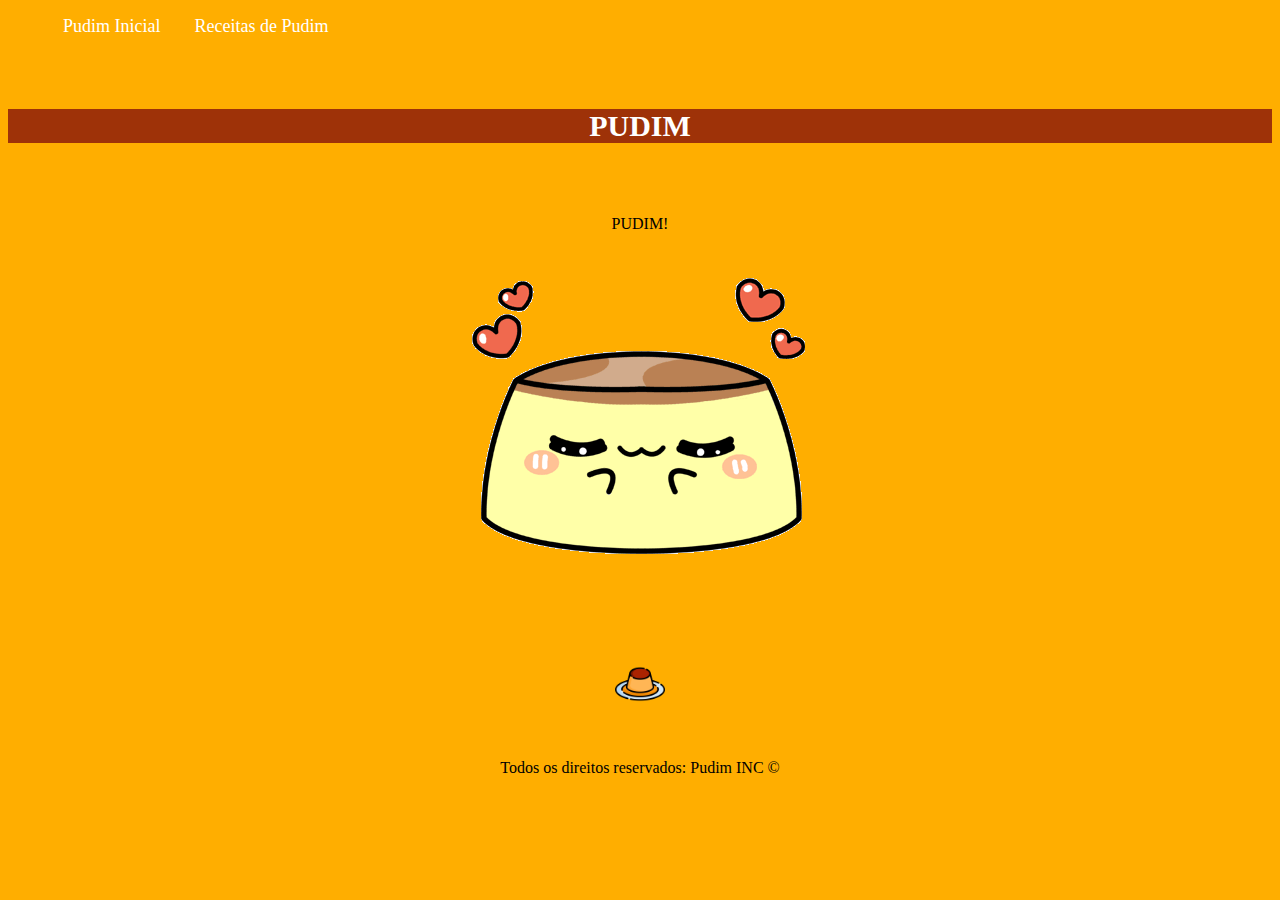
<file: Bloco 3 - FrontEnd/CSS/Dia 21.10/Site 2 - Pudim/index.html>
<!DOCTYPE html>
<html lang="en">
<head>
    <meta charset="UTF-8">
    <meta http-equiv="X-UA-Compatible" content="IE=edge">
    <meta name="viewport" content="width=device-width, initial-scale=1.0">
    <link rel="stylesheet" href="assets/css/style.css">
    <title>PUDIM</title>
</head>
<body>
    <ul class="menu">
        <li><a href="index.html">Pudim Inicial</a></li>
        <li><a href="https://www.google.com/search?q=receitas+de+pudim&oq=receitas+de+pudim&aqs=chrome..69i57j0i512l9.2784j0j7&sourceid=chrome&ie=UTF-8" target="_blank">Receitas de Pudim</a></li>
        </ul>
        <br>
        <br>  
        <h1 class="tfonte centro">PUDIM</h1>
        <br>
        <br> 

        <p class="centro">PUDIM!</p>

<p class="centro">
    <img src="assets/img/pudim.gif" alt="PUDIM">
    </p>

<footer>
    <div class="container">
        <a href="https://www.pudim.com.br" target="_blank">
        <img class="tm-social p-30" src="assets/img/pudimlogo.png" alt="Pudim">
        </a>
    </div>
    <p class="centro">
        Todos os direitos reservados: Pudim INC &copy
    </p>
</footer>
</hr>
    
</body>
</html>
</file>
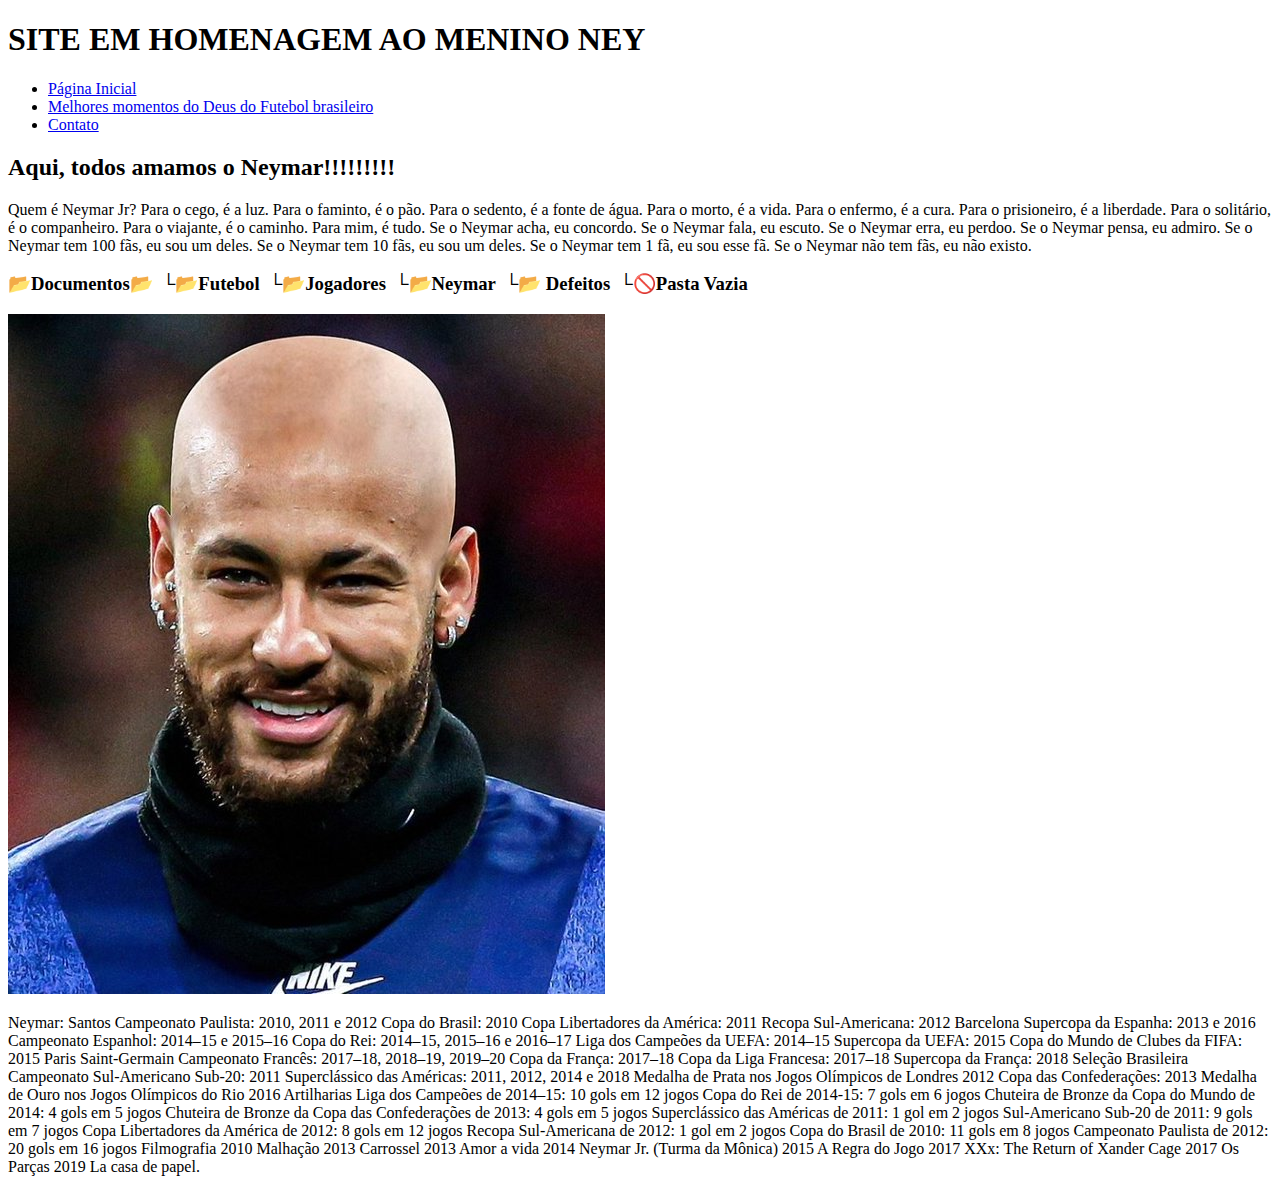
<file: Bloco 3 - FrontEnd/HTML/Dia 20.10/Site 1 - Menino Ney/index.html>
<!DOCTYPE html>
<html lang="pt-br">
<head>
    <meta charset="UTF-8">
    <meta http-equiv="X-UA-Compatible" content="IE=edge">
    <meta name="viewport" content="width=device-width, initial-scale=1.0">
    <title>Fã Clube do Neymar - BR</title>
</head>
<body>
    <h1>SITE EM HOMENAGEM AO MENINO NEY</h1>

    <ul>
        <li><a href="index.html">Página Inicial</a></li>
        <li><a href="videos.html">Melhores momentos do Deus do Futebol brasileiro</a></li>
        <li><a href="contato.html">Contato</a></li>
        </ul>

    <h2>Aqui, todos amamos o Neymar!!!!!!!!!</h2>    

    <p>
        Quem é Neymar Jr? Para o cego, é a luz. Para o faminto, é o pão. Para o sedento, é a fonte de água. Para o morto, é a vida. Para o enfermo, é a cura. Para o prisioneiro, é a liberdade. Para o solitário, é o companheiro. Para o viajante, é o caminho. Para mim, é tudo. Se o Neymar acha, eu concordo. Se o Neymar fala, eu escuto. Se o Neymar erra, eu perdoo. Se o Neymar pensa, eu admiro. Se o Neymar tem 100 fãs, eu sou um deles. Se o Neymar tem 10 fãs, eu sou um deles. Se o Neymar tem 1 fã, eu sou esse fã. Se o Neymar não tem fãs, eu não existo.
    </p>
    <h3>
        ‪📂Documentos📂‬ ‪ └📂Futebol ‪ └📂Jogadores ‪ └📂Neymar ‪ └📂 Defeitos ‪ └🚫Pasta Vazia
</h3>
<img src="assets/img/EQYCkTlUUAEcHSz.jpg" alt="Imagem do melhor jogador do mundo, em sua forma original e mais poderosa.">
    <p>
        Neymar: Santos Campeonato Paulista: 2010, 2011 e 2012 Copa do Brasil: 2010 Copa Libertadores da América: 2011 Recopa Sul-Americana: 2012 Barcelona Supercopa da Espanha: 2013 e 2016 Campeonato Espanhol: 2014–15 e 2015–16 Copa do Rei: 2014–15, 2015–16 e 2016–17 Liga dos Campeões da UEFA: 2014–15 Supercopa da UEFA: 2015 Copa do Mundo de Clubes da FIFA: 2015 Paris Saint-Germain Campeonato Francês: 2017–18, 2018–19, 2019–20 Copa da França: 2017–18 Copa da Liga Francesa: 2017–18 Supercopa da França: 2018 Seleção Brasileira Campeonato Sul-Americano Sub-20: 2011 Superclássico das Américas: 2011, 2012, 2014 e 2018 Medalha de Prata nos Jogos Olímpicos de Londres 2012 Copa das Confederações: 2013 Medalha de Ouro nos Jogos Olímpicos do Rio 2016 Artilharias Liga dos Campeões de 2014–15: 10 gols em 12 jogos Copa do Rei de 2014-15: 7 gols em 6 jogos Chuteira de Bronze da Copa do Mundo de 2014: 4 gols em 5 jogos Chuteira de Bronze da Copa das Confederações de 2013: 4 gols em 5 jogos Superclássico das Américas de 2011: 1 gol em 2 jogos Sul-Americano Sub-20 de 2011: 9 gols em 7 jogos Copa Libertadores da América de 2012: 8 gols em 12 jogos Recopa Sul-Americana de 2012: 1 gol em 2 jogos Copa do Brasil de 2010: 11 gols em 8 jogos Campeonato Paulista de 2012: 20 gols em 16 jogos Filmografia 2010 Malhação 2013 Carrossel 2013 Amor a vida 2014 Neymar Jr. (Turma da Mônica) 2015 A Regra do Jogo 2017 XXx: The Return of Xander Cage 2017 Os Parças 2019 La casa de papel.
    </p>
</body>
</html>
</file>
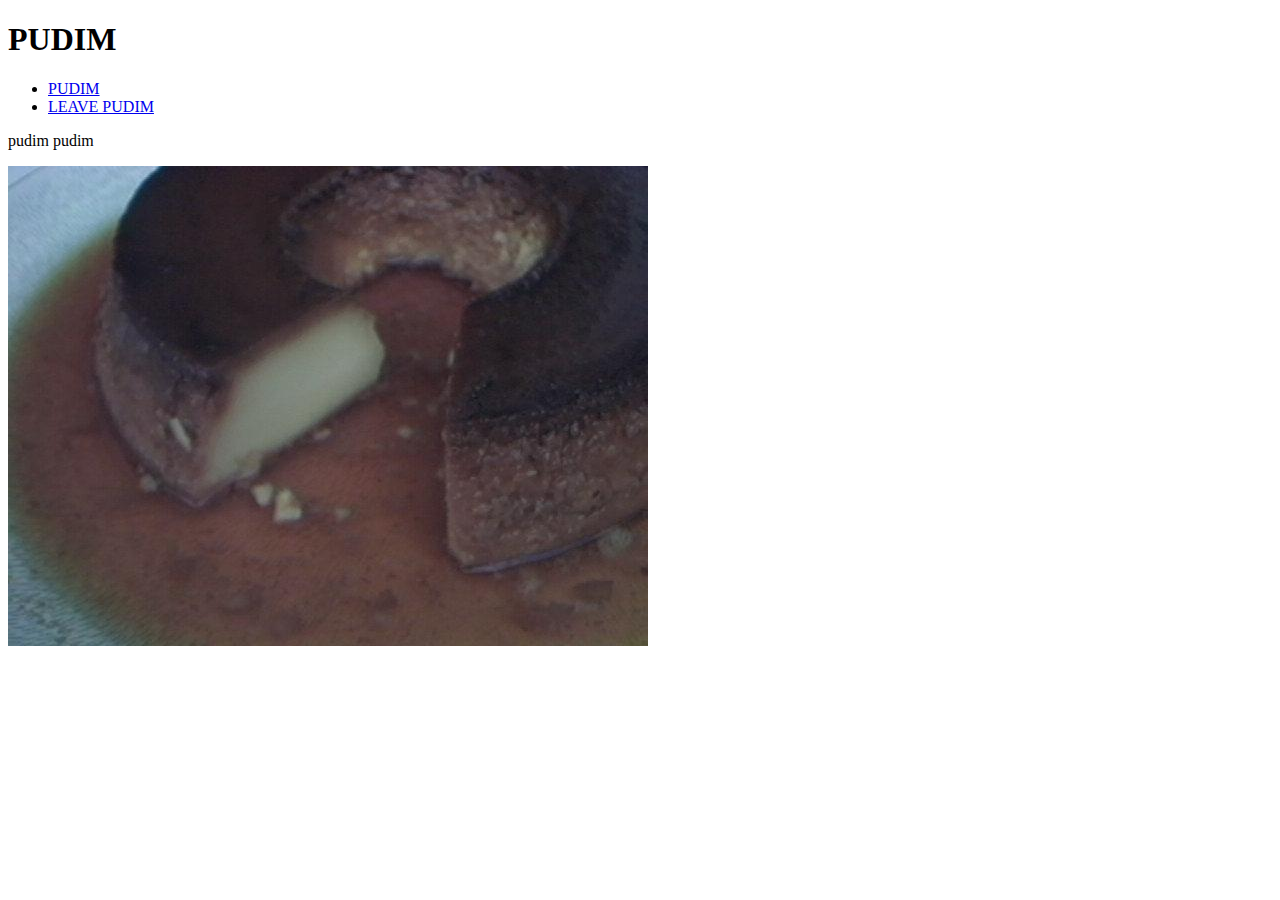
<file: Bloco 3 - FrontEnd/HTML/Dia 20.10/Site 2 - Pudim/index.html>
<!DOCTYPE html>
<html lang="en">
<head>
    <meta charset="UTF-8">
    <meta http-equiv="X-UA-Compatible" content="IE=edge">
    <meta name="viewport" content="width=device-width, initial-scale=1.0">
    <title>PUDIM</title>
</head>
<body>
    <h1>PUDIM</h1>

    <ul>
        <li><a href="index.html">PUDIM</a></li>
        <li><a href="https://google.com">LEAVE PUDIM</a></li>
        </ul>   

        <p>pudim pudim</p>

</h3>
<img src="assets/img/pudim.jpg" alt="PUDIM">


    
</body>
</html>
</file>
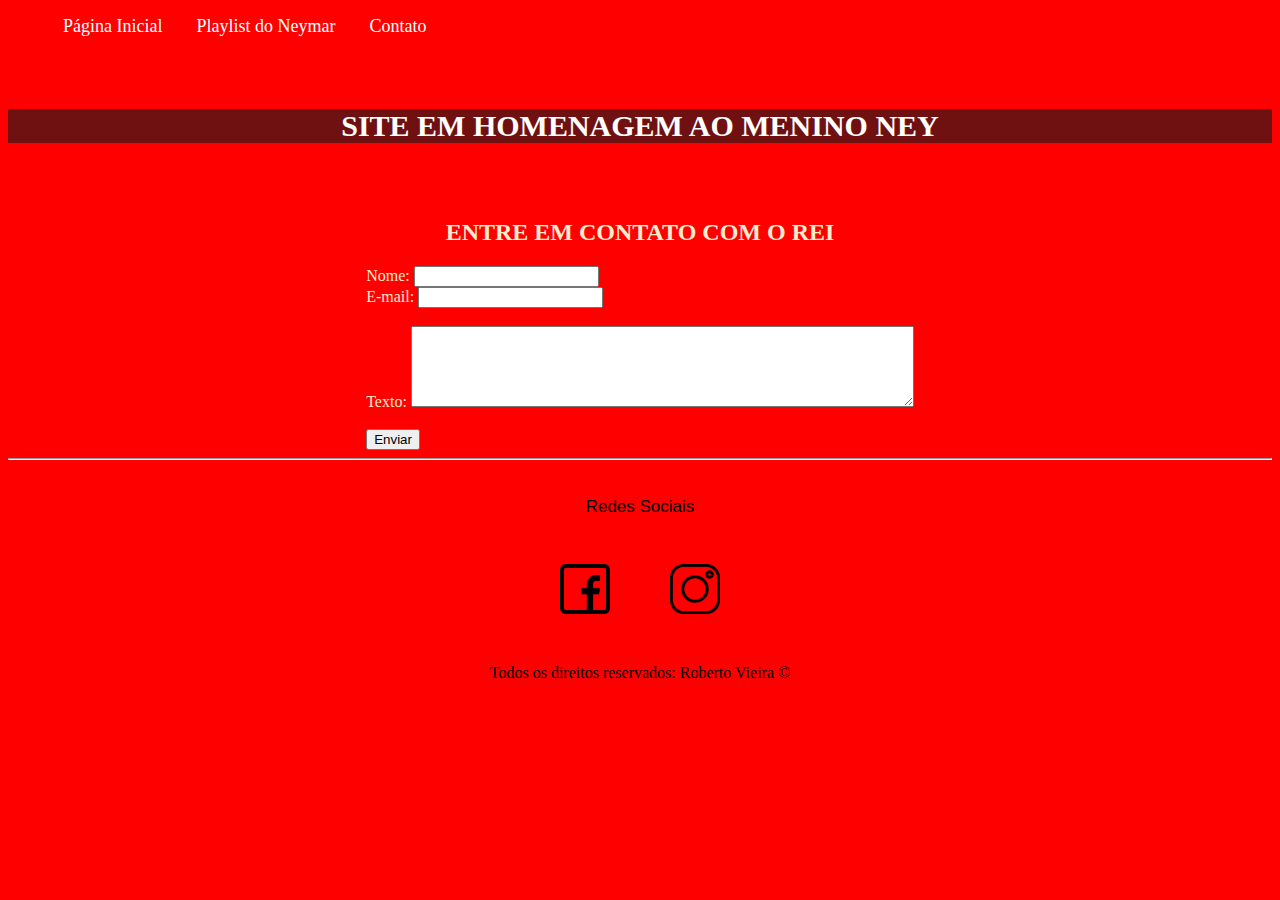
<file: Bloco 3 - FrontEnd/CSS/Dia 21.10/Site 1 - Menino Ney/contato.html>
<!DOCTYPE html>
<html lang="pt-br">
<head>
    <meta charset="UTF-8">
    <meta http-equiv="X-UA-Compatible" content="IE=edge">
    <meta name="viewport" content="width=device-width, initial-scale=1.0">
    <link rel="stylesheet" href="assets/css/style.css">
    <title>Fã Clube do Neymar - Contato</title>
</head>
<body>
    <ul class="menu">
        <li><a href="index.html">Página Inicial</a></li>
        <li><a href="videos.html">Playlist do Neymar</a></li>
        <li><a href="contato.html">Contato</a></li>
        </ul>
        <br>
        <br>  
        <h1 class="tfonte centro">SITE EM HOMENAGEM AO MENINO NEY</h1>
        <br>
        <br>  

  <h2 class="centro ctexto">ENTRE EM CONTATO COM O REI</h2>   

    <div class="container ctexto">
    <form>
        <label for="nome">Nome:</label>
        <input type="text" id="nome">
        <br>
        <label for="email">E-mail:</label>
        <input type="email" id="email">
        <br>
        <br>
        <label for="texto">Texto:</label>
        <textarea name="assunto" id="assunto" cols="60" rows="5"></textarea>
        <br>
        <br>
        <button>Enviar</button>
    </form>
    </div>

    <hr>
    <footer>
        <p class="pfonte centro">
            <br>
            Redes Sociais
         </p>
        <div class="container">
            <a href="https://www.facebook.com/neymarjr" target="_blank">
            <img class="tm-social p-30" src="assets/img/facebook.png" alt="Logo do Facebook">
            </a>
    
            <a href="https://www.instagram.com/neymarjr/?hl=pt-br" target="_blank">
                <img class="tm-social p-30" src="assets/img/instagram.png" alt="Logo do Instagram">
                </a>
        </div>
        <p class="centro">
            Todos os direitos reservados: Roberto Vieira &copy
        </p>
    </footer>
    </hr>
</body>
</html>
</file>
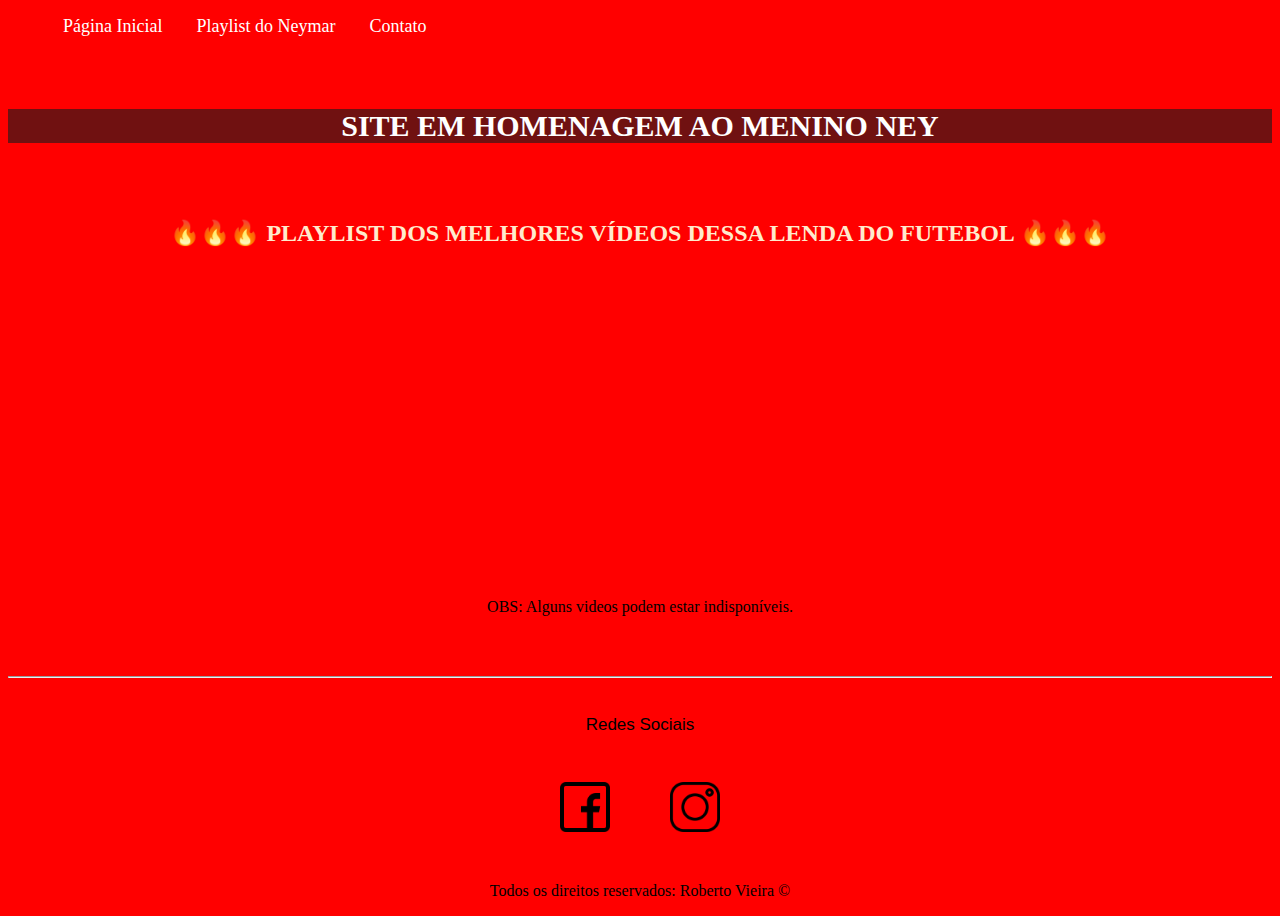
<file: Bloco 3 - FrontEnd/CSS/Dia 21.10/Site 1 - Menino Ney/videos.html>
<!DOCTYPE html>
<html lang="pt-br">
<head>
    <meta charset="UTF-8">
    <meta http-equiv="X-UA-Compatible" content="IE=edge">
    <meta name="viewport" content="width=device-width, initial-scale=1.0">
    <link rel="stylesheet" href="assets/css/style.css">
    <title>Fã Clube do Neymar - Vídeos</title>
</head>
<body>
    <ul class="menu">
        <li><a href="index.html">Página Inicial</a></li>
        <li><a href="videos.html">Playlist do Neymar</a></li>
        <li><a href="contato.html">Contato</a></li>
        </ul>
        <br>
        <br>  
        <h1 class="tfonte centro">SITE EM HOMENAGEM AO MENINO NEY</h1>
        <br>
        <br>  

    <h2 class="centro ctexto">🔥🔥🔥 PLAYLIST DOS MELHORES VÍDEOS DESSA LENDA DO FUTEBOL 🔥🔥🔥</h2>  
    
    <div class="container">
    <iframe width="560" height="315" src="https://www.youtube.com/embed/videoseries?list=PLVDA36JlRjM9aeBS2RHpr2HbUiERSk1P-" title="YouTube video player" frameborder="0" allow="accelerometer; autoplay; clipboard-write; encrypted-media; gyroscope; picture-in-picture" allowfullscreen></iframe>
    </div>
    <p class="centro" font-size: 18px;>
        OBS: Alguns videos podem estar indisponíveis.
        </p>
    <br>
    <br>
    <hr>
<footer>
    <p class="pfonte centro">
        <br>
        Redes Sociais
     </p>
    <div class="container">
        <a href="https://www.facebook.com/neymarjr" target="_blank">
        <img class="tm-social p-30" src="assets/img/facebook.png" alt="Logo do Facebook">
        </a>

        <a href="https://www.instagram.com/neymarjr/?hl=pt-br" target="_blank">
            <img class="tm-social p-30" src="assets/img/instagram.png" alt="Logo do Instagram">
            </a>
    </div>
    <p class="centro">
        Todos os direitos reservados: Roberto Vieira &copy
    </p>
</footer>
</hr>
    
</body>
</html>
</file>
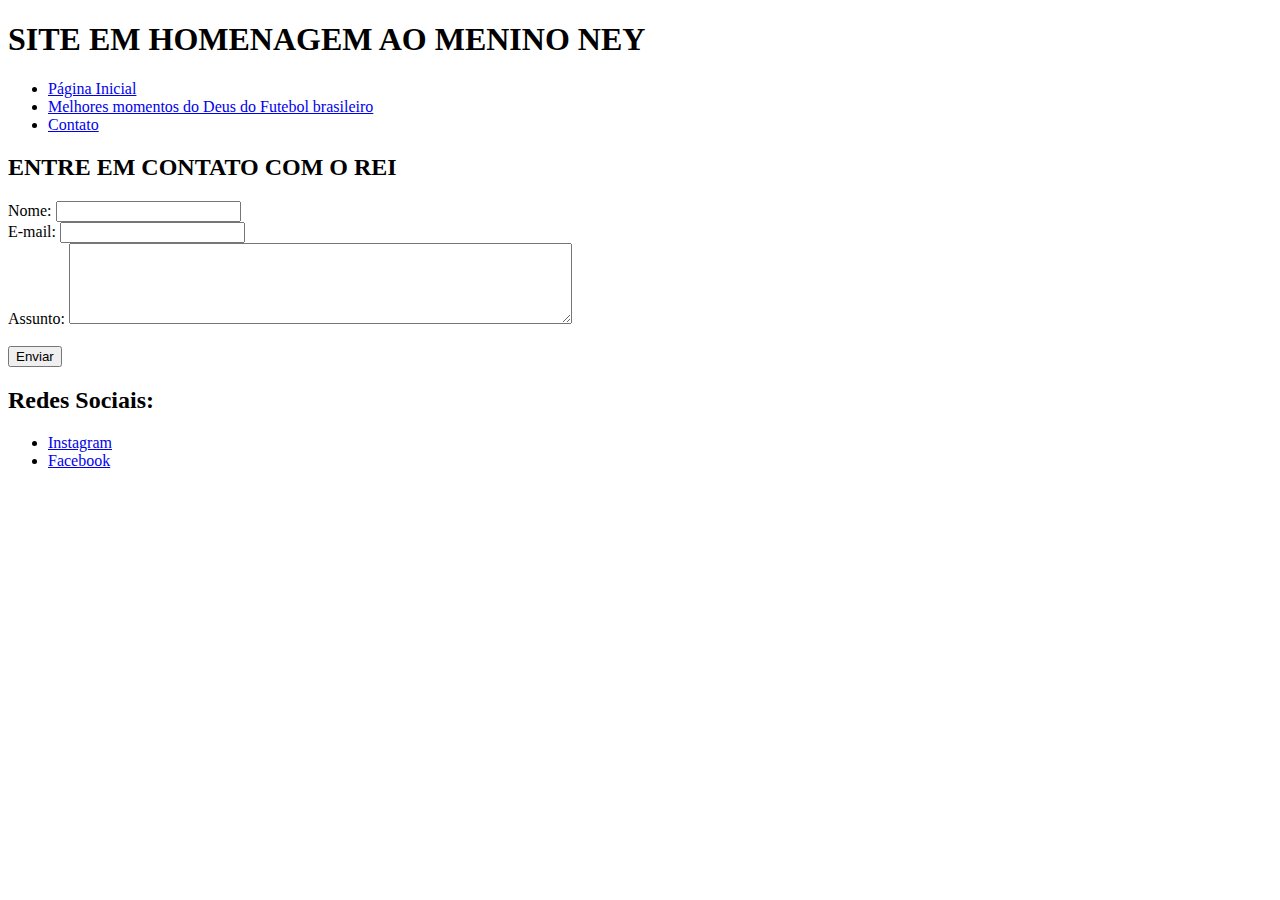
<file: Bloco 3 - FrontEnd/HTML/Dia 20.10/Site 1 - Menino Ney/contato.html>
<!DOCTYPE html>
<html lang="pt-br">
<head>
    <meta charset="UTF-8">
    <meta http-equiv="X-UA-Compatible" content="IE=edge">
    <meta name="viewport" content="width=device-width, initial-scale=1.0">
    <title>Contato</title>
</head>
<body>
    <h1>SITE EM HOMENAGEM AO MENINO NEY</h1>

    <ul>
        <li><a href="index.html">Página Inicial</a></li>
        <li><a href="videos.html">Melhores momentos do Deus do Futebol brasileiro</a></li>
        <li><a href="contato.html">Contato</a></li>
        </ul>

    <h2>ENTRE EM CONTATO COM O REI</h2>   

    <form>
        <label for="nome">Nome:</label>
        <input type="text" id="nome">
        <br>
        <label for="email">E-mail:</label>
        <input type="email" id="email">
        <br>
        <label for="email">Assunto:</label>
        <textarea name="assunto" id="assunto" cols="60" rows="5"></textarea>
        <br>
        <br>
        <button>Enviar</button>

        <h2>Redes Sociais: </h2>

        <ul>
            <li><a href="https://www.instagram.com/neymarjr/?hl=pt-br" target="_blank">Instagram</a></li>
            <li><a href="https://www.facebook.com/neymarjr" target="_blank">Facebook</a></li>
            </ul>
    </form>
</body>
</html>
</file>
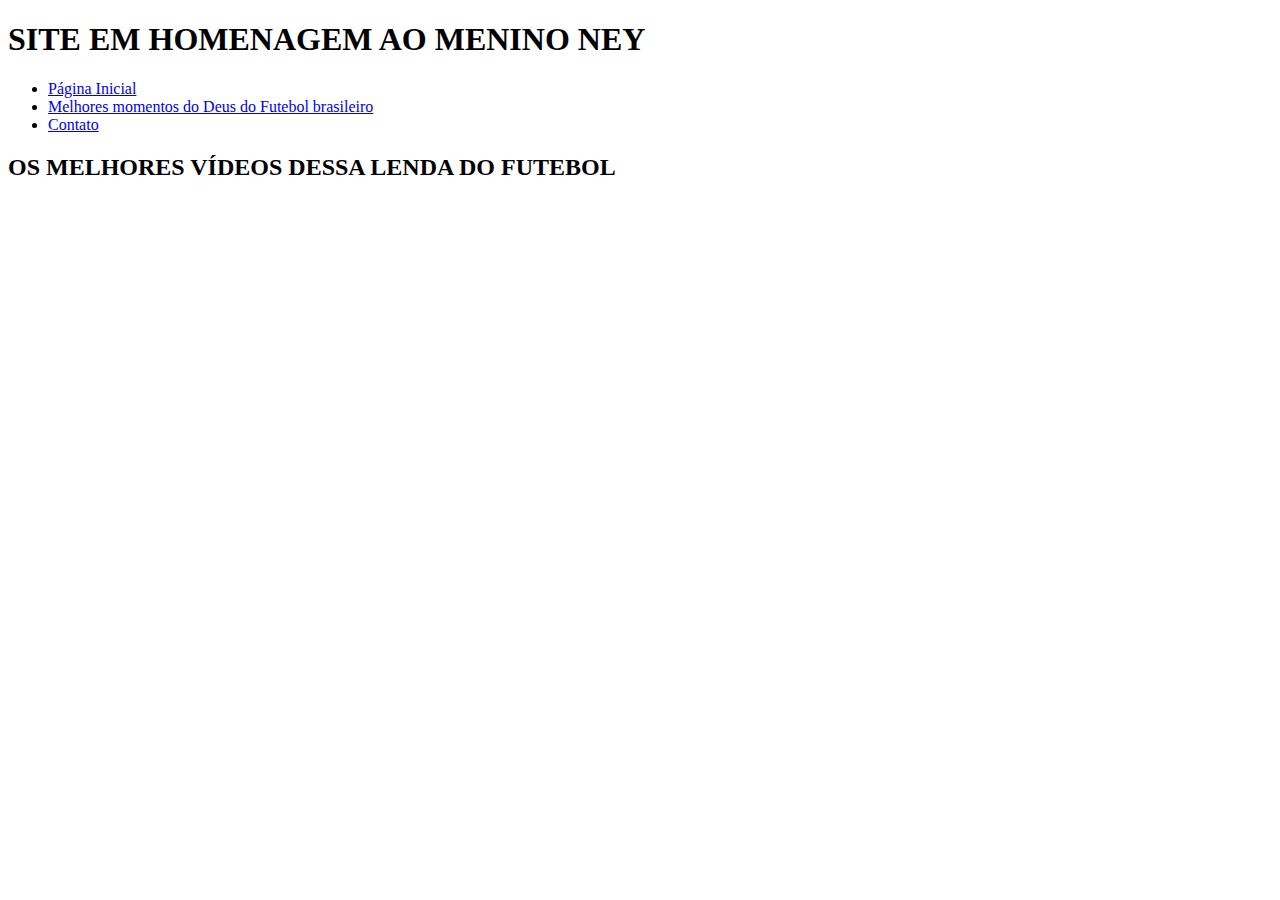
<file: Bloco 3 - FrontEnd/HTML/Dia 20.10/Site 1 - Menino Ney/videos.html>
<!DOCTYPE html>
<html lang="pt-br">
<head>
    <meta charset="UTF-8">
    <meta http-equiv="X-UA-Compatible" content="IE=edge">
    <meta name="viewport" content="width=device-width, initial-scale=1.0">
    <title>Videos</title>
</head>
<body>

    <h1>SITE EM HOMENAGEM AO MENINO NEY</h1>

    <ul>
        <li><a href="index.html">Página Inicial</a></li>
        <li><a href="videos.html">Melhores momentos do Deus do Futebol brasileiro</a></li>
        <li><a href="contato.html">Contato</a></li>
        </ul>

    <h2>OS MELHORES VÍDEOS DESSA LENDA DO FUTEBOL</h2>  
    
    <iframe width="560" height="315" src="https://www.youtube.com/embed/videoseries?list=PLVDA36JlRjM9aeBS2RHpr2HbUiERSk1P-" title="YouTube video player" frameborder="0" allow="accelerometer; autoplay; clipboard-write; encrypted-media; gyroscope; picture-in-picture" allowfullscreen></iframe>


    
</body>
</html>
</file>
<file: Bloco 3 - FrontEnd/CSS/Dia 21.10/Site 2 - Pudim/assets/css/style.css>
/* ALINHAMENTO */

.centro {
    text-align: center;
}

.container {
    display: flex;
    flex-flow: row;
    justify-content: center;
    align-items: center;
    width: 100%;
    
}

.p-30 {
    padding: 30px;
}

/* MENU */

.menu li {

    display: inline;
    padding: 15px;
    font-size: 18px;
}

.menu li a {
    text-decoration: none;
    color: rgb(255, 255, 255);
}

.menu li a:hover {
    color: rgb(127, 90, 170);
}

/* FONTE */

.pfonte {
    font-family:helvetica ;
    font-size: 17px;
}

.tfonte {
    font-family: Verdana;
    color: rgb(255, 255, 255);
    font-size: 30px;
}

.tm-social {
    width: 50px;
    height: 50px;
}

.ctexto {
    color: blanchedalmond;
}


/* BODY */

body {
    background-color: #ffae00;
    background-image: url("");
    background-repeat: no-repeat;
    background-attachment: fixed;
    background-position: right bottom;
    }
    h1 {
    color: #d60101;
    background-color: #9e3208;
    
    }
</file>
<file: Bloco 3 - FrontEnd/CSS/Dia 21.10/Site 1 - Menino Ney/assets/css/style.css>
/* ALINHAMENTO */

   .centro {
    text-align: center;
}

.container {
    display: flex;
    flex-flow: row;
    justify-content: center;
    align-items: center;
    width: 100%;
    
}

.p-30 {
    padding: 30px;
}

/* MENU */

.menu li {

    display: inline;
    padding: 15px;
    font-size: 18px;
}

.menu li a {
    text-decoration: none;
    color: rgb(255, 255, 255);
}

.menu li a:hover {
    color: rgb(127, 90, 170);
}

/* FONTE */

.pfonte {
    font-family:helvetica ;
    font-size: 17px;
}

.tfonte {
    font-family: Verdana;
    color: rgb(255, 255, 255);
    font-size: 30px;
}

.tm-social {
    width: 50px;
    height: 50px;
}

.ctexto {
    color: blanchedalmond;
}


/* BODY */

body {
    background-color: #ff0000;
    background-image: url("");
    background-repeat: no-repeat;
    background-attachment: fixed;
    background-position: right bottom;
    }
    h1 {
    color: #d60101;
    background-color: #701111;
    
    }
</file>
